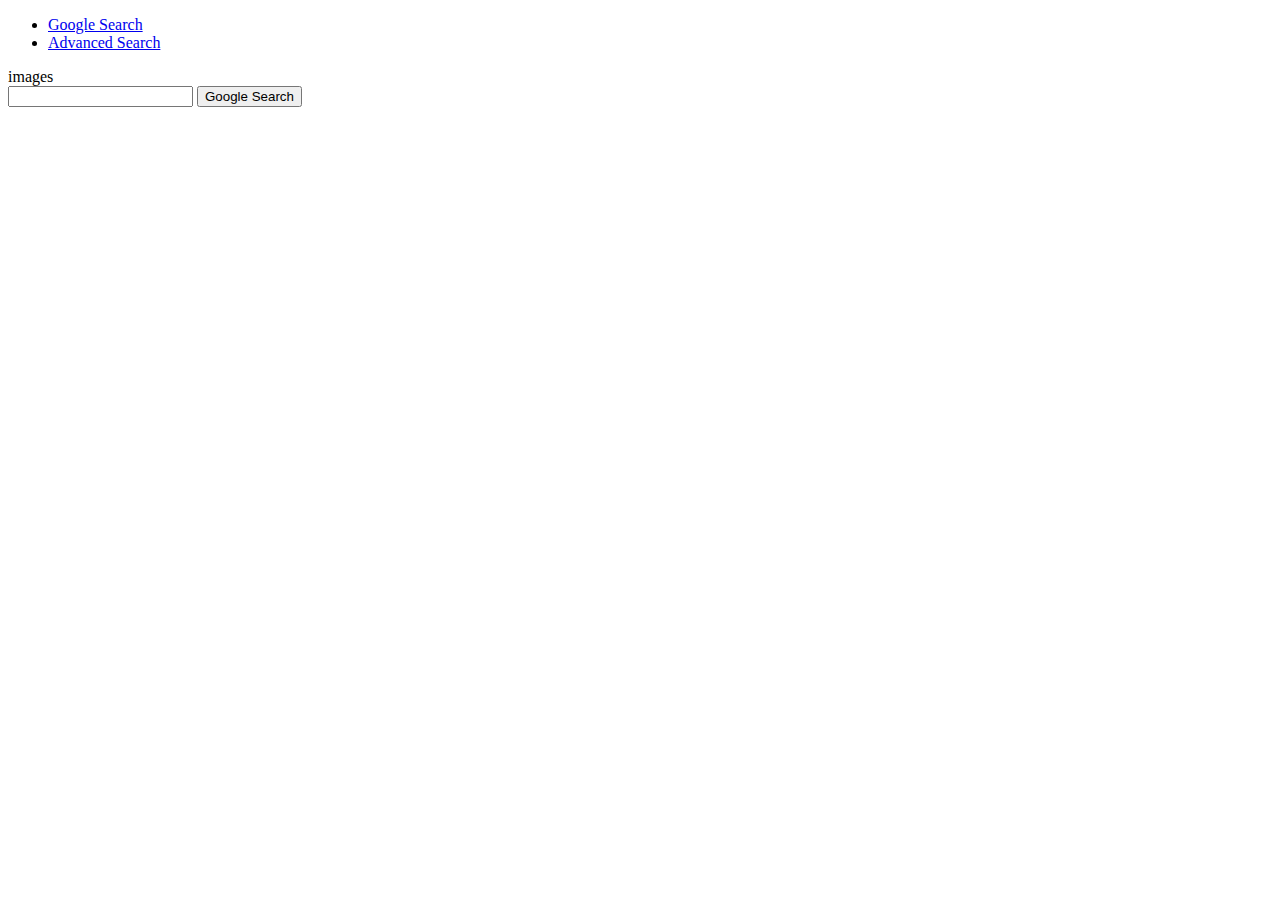
<file: images.html>
<!DOCTYPE html>
<html lang="en">
    <head>
      <title>Image Search</title>

      <meta charset="utf-8">
      <meta name="viewport" content="width=device-width, initial-scale=1, shrink-to-fit=no">

      <link rel="stylesheet" href="https://stackpath.bootstrapcdn.com/bootstrap/4.5.0/css/bootstrap.min.css" integrity="sha384-9aIt2nRpC12Uk9gS9baDl411NQApFmC26EwAOH8WgZl5MYYxFfc+NcPb1dKGj7Sk" crossorigin="anonymous">
      <link rel="stylesheet" href="C:\git\search\static\styles.css">

    </head>
    <body>

      <div class="container-fluid navigation">
        <div class="row">
          <div class="col-sm">
            <ul class="nav justify-content-end top-nav ">
              <li class="nav-item">
                <a class="nav-link active" href="C:\git\search\index.html">Google Search</a>
              </li>
              <li class="nav-item">
                <a class="nav-link" href="C:\git\search\advanced.html">Advanced Search</a>
              </li>
            </ul>
          </div>
        </div>
      </div>

      <div class="container-fluid main">
        <div class="row align-items-center h-100">
          <div class="col-sm text-center">
            <div title="Google Images" id="hplogo" align="left" class="mx-auto">
              <div class="logo-subtext"><span>images</span></div>
            </div>

            <form action="https://www.google.com/search" class="form-group w-50 mx-auto d-block">

              <input class="form-control mx-auto" type="text" name="q" id="searchbar">
              <input class="form-control mx-auto" type="submit" value="Google Search" id="searchbutton">
              <input type="hidden" id="custId" name="tbm" value="isch">
            </form>

          </div>
        </div>
      </div>

      <script src="https://code.jquery.com/jquery-3.5.1.slim.min.js" integrity="sha384-DfXdz2htPH0lsSSs5nCTpuj/zy4C+OGpamoFVy38MVBnE+IbbVYUew+OrCXaRkfj" crossorigin="anonymous"></script>
      <script src="https://cdn.jsdelivr.net/npm/popper.js@1.16.0/dist/umd/popper.min.js" integrity="sha384-Q6E9RHvbIyZFJoft+2mJbHaEWldlvI9IOYy5n3zV9zzTtmI3UksdQRVvoxMfooAo" crossorigin="anonymous"></script>
      <script src="https://stackpath.bootstrapcdn.com/bootstrap/4.5.0/js/bootstrap.min.js" integrity="sha384-OgVRvuATP1z7JjHLkuOU7Xw704+h835Lr+6QL9UvYjZE3Ipu6Tp75j7Bh/kR0JKI" crossorigin="anonymous"></script>
    </body>
</html>
</file>
